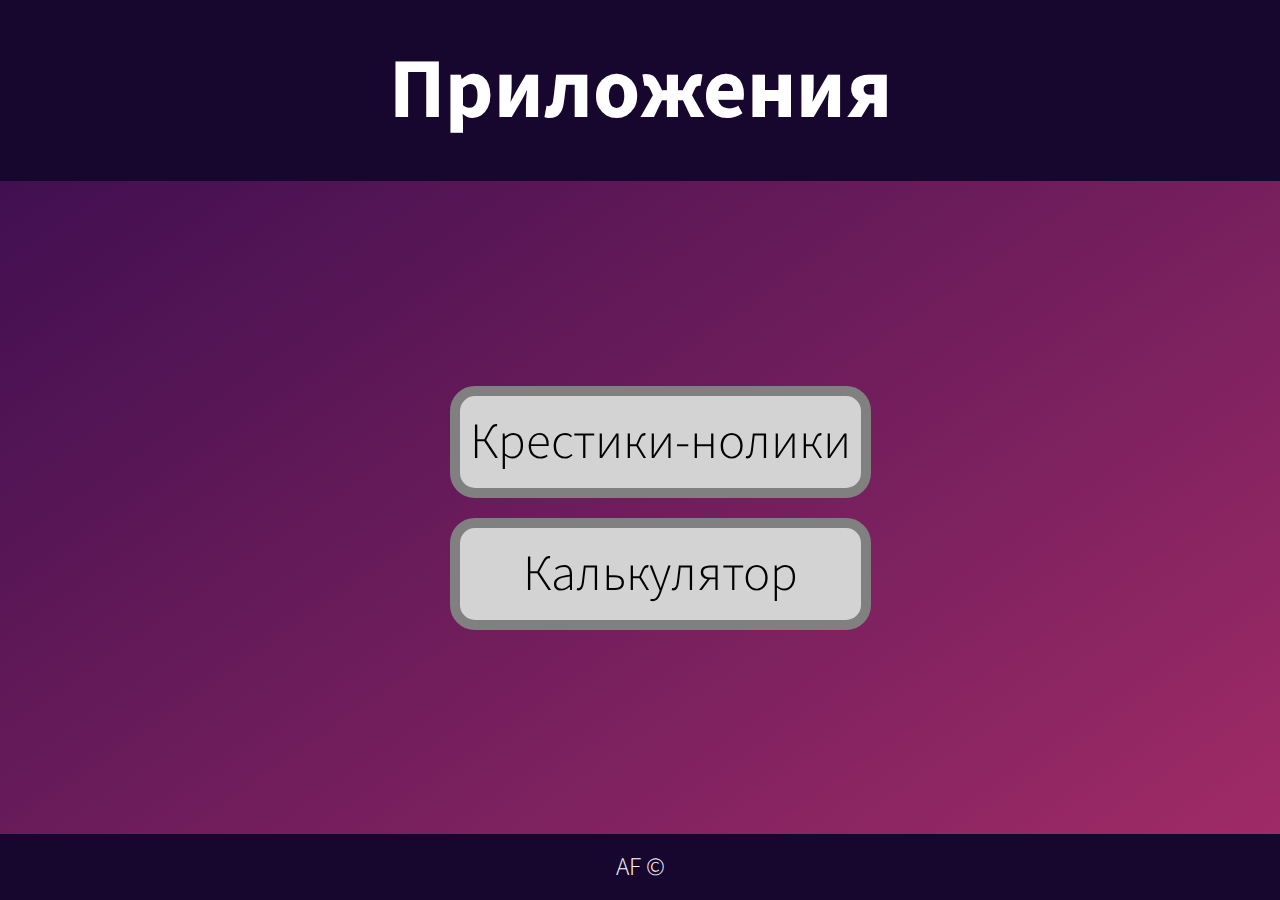
<file: index.html>
<!DOCTYPE html>
<html lang="en">

<head>
    <meta charset="UTF-8">
    <meta http-equiv="X-UA-Compatible" content="IE=edge">
    <meta name="viewport" content="width=device-width, initial-scale=1.0">
    <link rel="stylesheet" href="style.css">
    <title>Приложения</title>
</head>

<body>
    <div class="flexbox">
        <div class="header">
            <div class="container text-center">
                <p class="header-name">Приложения</p>
            </div>
        </div>

        <div class="main">
            <div class="game-menu text-center">
                <ul>
                    <li><a href="tic_tac_toe/index.html">Крестики-нолики</a></li>
                    <li><a href="calculator/index.html">Калькулятор</a></li>
                </ul>
            </div>
        </div>

        <div class="footer">
            <div class="container text-center">
                <p>AF &#169;</p>
            </div>
        </div>
    </div>
    <div class="warning-not-visible text-center">
        Пожалуйста, используйте вертикальную ориентацию смартфона
    </div>
</body>

</html>
</file>
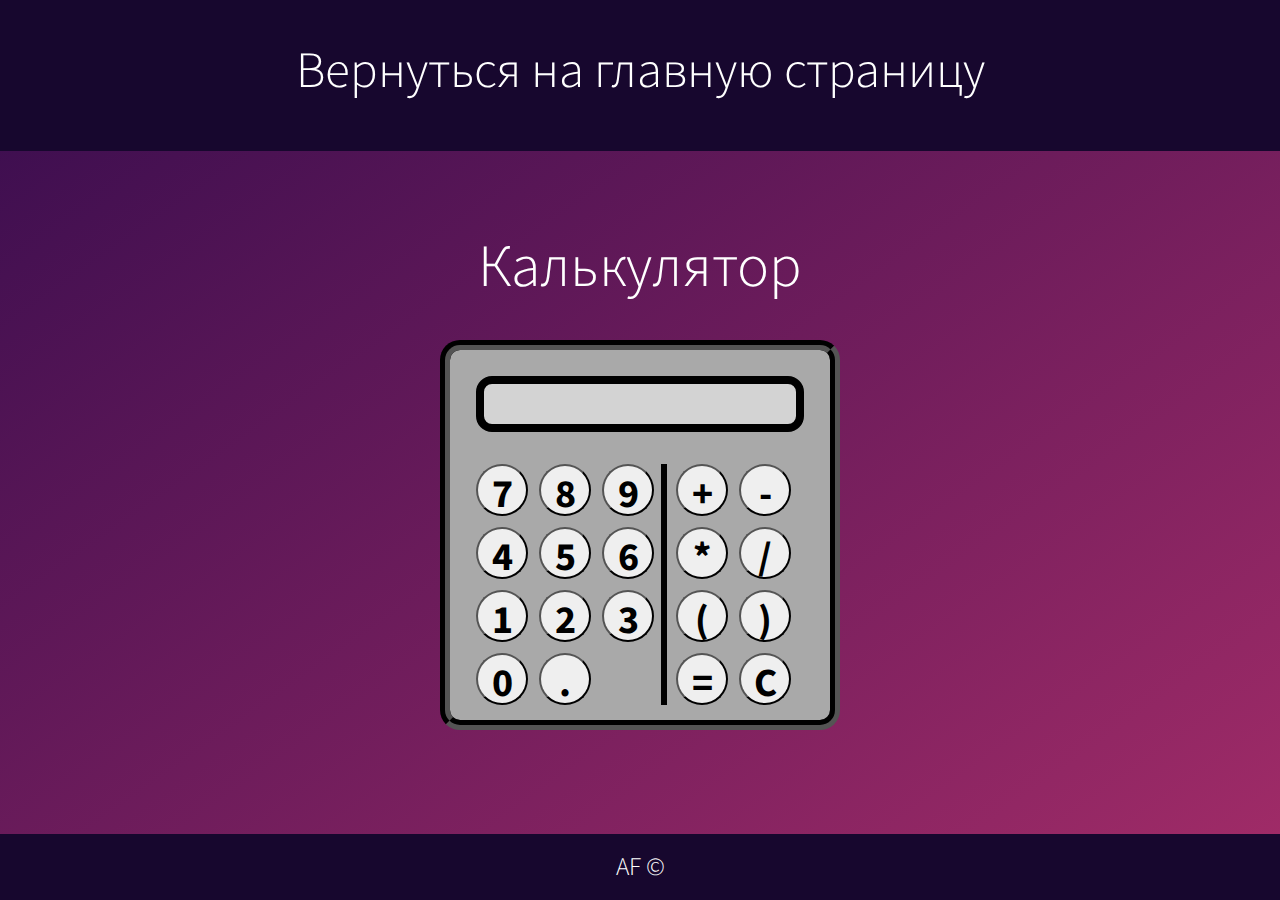
<file: calculator/index.html>
<!DOCTYPE html>
<html lang="ru">

<head>
    <meta charset="UTF-8">
    <meta name="viewport" content="width=device-width, initial-scale=1.0">
    <meta http-equiv="X-UA-Compatible" content="ie=edge">
    <link rel="stylesheet" href="style.css">
    <!-- defer - логический атрибут, указывающий браузеру, 
        что скрипт должен выполняться после разбора документа, 
        но до события DOMContentLoaded -->
    <script defer src="main.js"></script>
    <title>Калькулятор</title>
</head>

<body>
    <div class="flexbox">
        <div class="header">
            <div class="container text-center">
                <p class="header-name"><a href="../index.html">Вернуться на главную страницу</a></p>
            </div>
        </div>

        <div class="main">
            <div class="calculator">
                <h1 class="h1-calculator text-center">Калькулятор</h1>
                <div class="calc-container">
                    <input id="screen">
                    <div class="buttons">
                        <div class="digits">
                            <button class="key digit">7</button>
                            <button class="key digit">8</button>
                            <button class="key digit">9</button>
                            <button class="key digit">4</button>
                            <button class="key digit">5</button>
                            <button class="key digit">6</button>
                            <button class="key digit">1</button>
                            <button class="key digit">2</button>
                            <button class="key digit">3</button>
                            <button class="key digit">0</button>
                            <button class="key digit">.</button>
                        </div>
                        <div class="other">
                            <button class="key operation">+</button>
                            <button class="key operation">-</button>
                            <button class="key operation">*</button>
                            <button class="key operation">/</button>
                            <button class="key bracket">(</button>
                            <button class="key bracket">)</button>
                            <button class="key result">=</button>
                            <button class="key clear">C</button>
                        </div>
                    </div>
                </div>
            </div>
        </div>

        <div class="footer">
            <div class="container text-center">
                <p>AF &#169;</p>
            </div>
        </div>
    </div>
    <div class="warning-not-visible text-center">
        Пожалуйста, используйте вертикальную ориентацию смартфона
    </div>
</body>

</html>
</file>
<file: style.css>
@import url(https://fonts.googleapis.com/css?family=Source+Sans+Pro);
:root {
  font-size: 17px;
  font-weight: 300;
}


*{
    font-family: "Source Sans Pro", helvetica Neue, sans-serif;
    font-variant-ligatures: common-ligatures;
    font-weight: 300;
  }


* {
    margin: 0px;
}

body {
    background: linear-gradient(to bottom right, #360c4e, #a32c68);
}

.container {
    max-width: 70%;
    margin: 0 auto;
}

.text-center {
    text-align: center;
}

.flexbox {
    display: flex;
    flex-direction: column;
    min-height: 100vh;
}

.header,
.footer {
    background-color: rgb(23, 7, 46);
    color: white;
    padding: 60px;
    text-align: center;
}

.header {
    padding-bottom: 30px;
    padding-top: 30px;
}

.header-name {
    font-weight: bold;
    font-size: 5rem;
}

.main {
    flex-grow: 1;
    display: flex;
    align-items: center;
    gap: 20px;
    max-width: 95%;
    margin: 0 auto;
}

.game-menu {
    font-size: 3rem;
}

.game-menu ul {
    list-style: none;
    margin: 30px 0;
}

.game-menu ul a {
    text-decoration: none;
    color: black;
}

.game-menu ul li {
    padding: 10px;
    border: 10px solid gray;
    border-radius: 25px;
    background-color: lightgray;
    margin-bottom: 20px;
}

.game-menu li:hover {
    border-color: green;
    background-color: lightgreen;
}

.footer {
    font-size: 1.5rem;
    padding: 15px;
}

.warning-not-visible{
    display: none;
}
</file>
<file: calculator/style.css>
@import url(https://fonts.googleapis.com/css?family=Source+Sans+Pro);
:root {
  font-size: 17px;
  font-weight: 300;
}


*{
    font-family: "Source Sans Pro", helvetica Neue, sans-serif;
    font-variant-ligatures: common-ligatures;
    font-weight: 300;
  }

* {
    margin: 0px;
    padding: 0px;
}

body {
    background: linear-gradient(to bottom right, #360c4e, #a32c68);
}

.container {
    max-width: 70%;
    margin: 0 auto;
}

.text-center {
    text-align: center;
}

.flexbox {
    display: flex;
    flex-direction: column;
    min-height: 100vh;
}

.header,
.footer {
    background-color: rgb(23, 7, 46);
    color: white;
}

.header {
    padding-bottom: 30px;
}

.header-name {
    font-weight: bold;
    font-size: 5rem;
}

.header-name a {
    font-size: 3rem;
    text-decoration: none;
    color: white;
}

.main {
    flex-grow: 1;
    display: flex;
    align-items: center;
    gap: 20px;
    max-width: 95%;
    margin: 0 auto;
    color: white;
}

.footer {
    font-size: 1.5rem;
    padding: 15px;
}

/* конец наследуемого кода от главной страницы */


* {
    box-sizing: border-box;
}

main {
    min-height: 100vh;
    display: flex;
    flex-direction: column;
    justify-content: center;
    align-items: center;
}

.warning-not-visible{
    display: none;
}

/* Оформление калькулятора */
.calculator {
    font-size: 20px;
    margin: 20px 0;
}

.h1-calculator {
    font-size: 3em;
    margin-bottom: 20px;
}

.calc-container {
    display: flex;
    flex-direction: column;
    max-width: 20em;
    height: 19.5em;
    margin: 1.5em auto;
    padding: 0.5em;
    background-color: darkgray;
    border-radius: 1em;
    border: 0.5em groove black;
}

#screen {
    text-align: right;
    font-size: 2em;
    min-height: 1.4em;
    margin: 0.4em;
    padding: 0.1em;
    border: 0.2em solid black;
    border-radius: 0.4em;
    background-color: lightgray;
}

.buttons {
    display: flex;
    margin: 0.8em;
}

.key {
    font-size: 2em;
    font-weight: bold;
    width: 1.3em;
    height: 1.3em;
    border-radius: 50%;
}

.key:hover {
    border-color: green;
    background-color: lightslategray;
}

.result:hover{
    background-color: lightgreen;
}

.clear:hover{
    background-color: red;
}

.digits {
    width: 60%;
    display: flex;
    flex-wrap: wrap;
    gap: 0.55em;
    border-right: 0.3em solid black;
}

.other {
    width: 40%;
    margin-left: 0.45em;
    display: flex;
    flex-wrap: wrap;
    gap: 0.55em;
}
</file>
